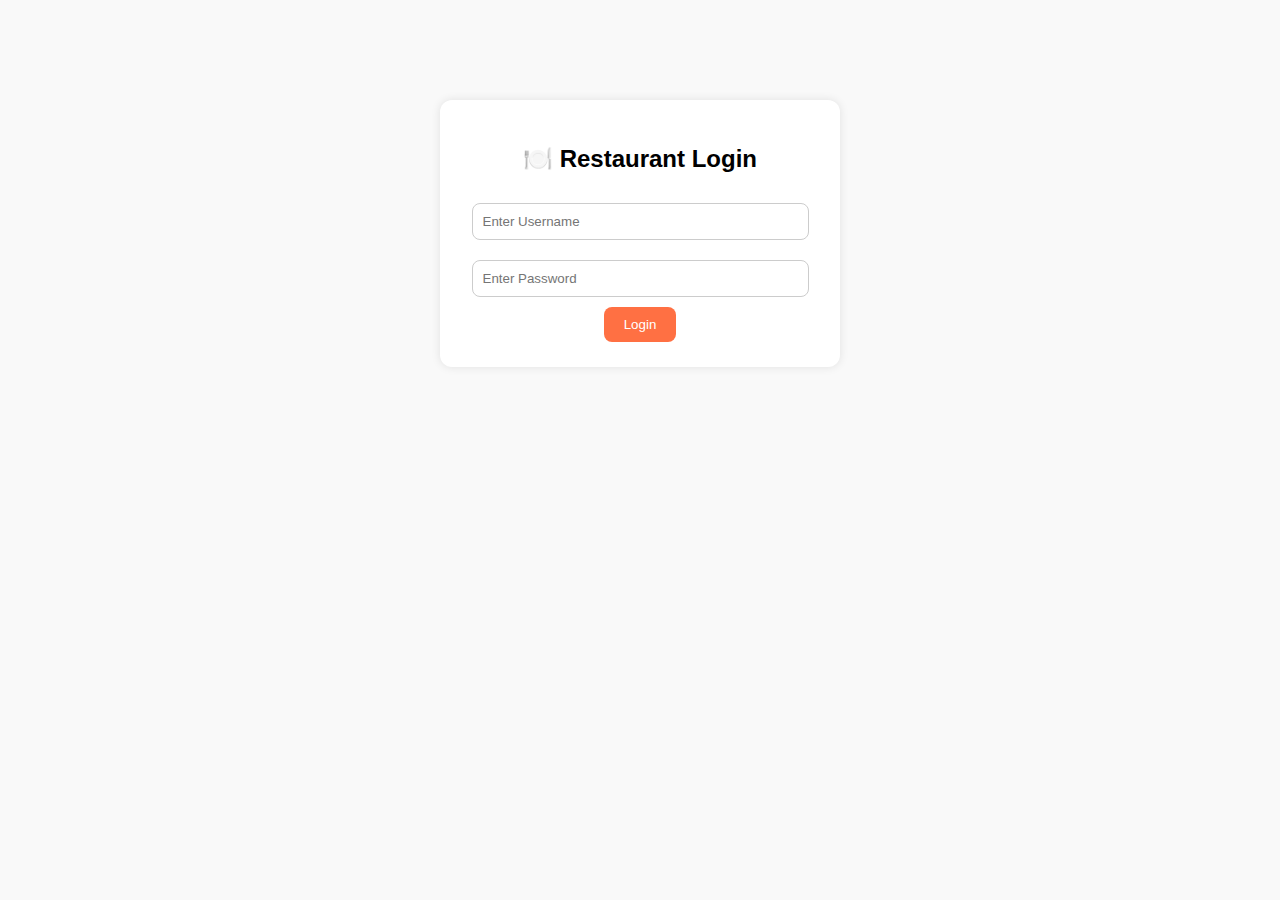
<file: softweb/softapp/static/index.html>
<!DOCTYPE html>
<html lang="en">
<head>
  <meta charset="UTF-8">
  <meta name="viewport" content="width=device-width, initial-scale=1.0">
  <title>Restaurant Login</title>
  <link rel="stylesheet" href="style.css">
</head>
<body>
  <div class="container">
    <h2>🍽️ Restaurant Login</h2>
    <form onsubmit="return loginUser()">
      <input type="text" id="username" placeholder="Enter Username" required>
      <input type="password" id="password" placeholder="Enter Password" required>
      <button type="submit">Login</button>
    </form>
  </div>

  <script>
    function loginUser() {
      const user = document.getElementById('username').value;
      const pass = document.getElementById('password').value;

      if (user === "admin" && pass === "1234") {
        window.location.href = "home.html";
      } else {
        alert("Invalid login credentials!");
      }
      return false;
    }
  </script>
</body>
</html>
</file>
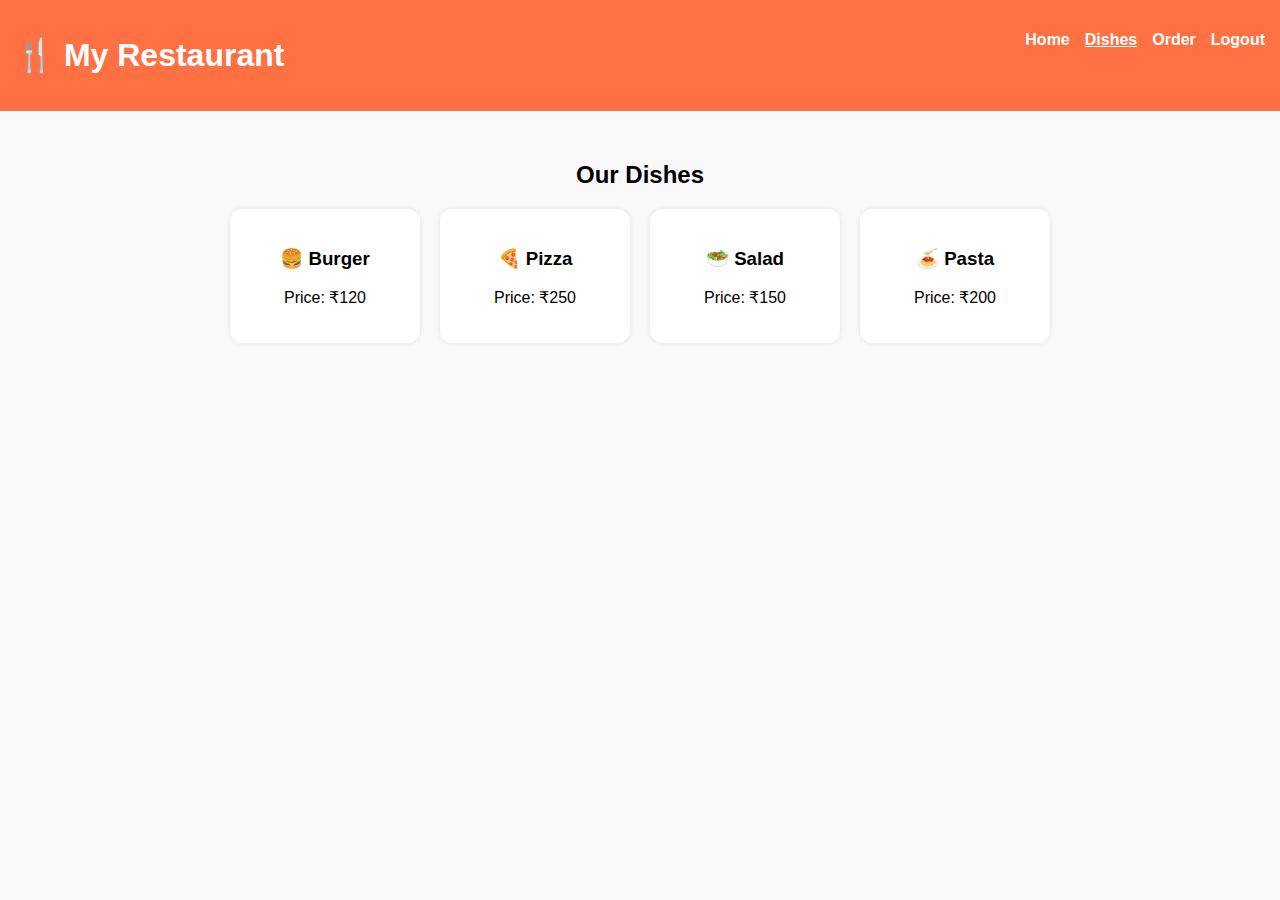
<file: softweb/softapp/static/dishes.html>
<!DOCTYPE html>
<html lang="en">
<head>
  <meta charset="UTF-8">
  <meta name="viewport" content="width=device-width, initial-scale=1.0">
  <title>Dishes List</title>
  <link rel="stylesheet" href="style.css">
</head>
<body>
  <nav>
    <h1>🍴 My Restaurant</h1>
    <ul>
      <li><a href="home.html">Home</a></li>
      <li><a href="dishes.html" class="active">Dishes</a></li>
      <li><a href="order.html">Order</a></li>
      <li><a href="index.html">Logout</a></li>
    </ul>
  </nav>

  <section class="dishes">
    <h2>Our Dishes</h2>
    <div class="dish-list">
      <div class="dish-card">
        <h3>🍔 Burger</h3>
        <p>Price: ₹120</p>
      </div>
      <div class="dish-card">
        <h3>🍕 Pizza</h3>
        <p>Price: ₹250</p>
      </div>
      <div class="dish-card">
        <h3>🥗 Salad</h3>
        <p>Price: ₹150</p>
      </div>
      <div class="dish-card">
        <h3>🍝 Pasta</h3>
        <p>Price: ₹200</p>
      </div>
    </div>
  </section>
</body>
</html>
</file>
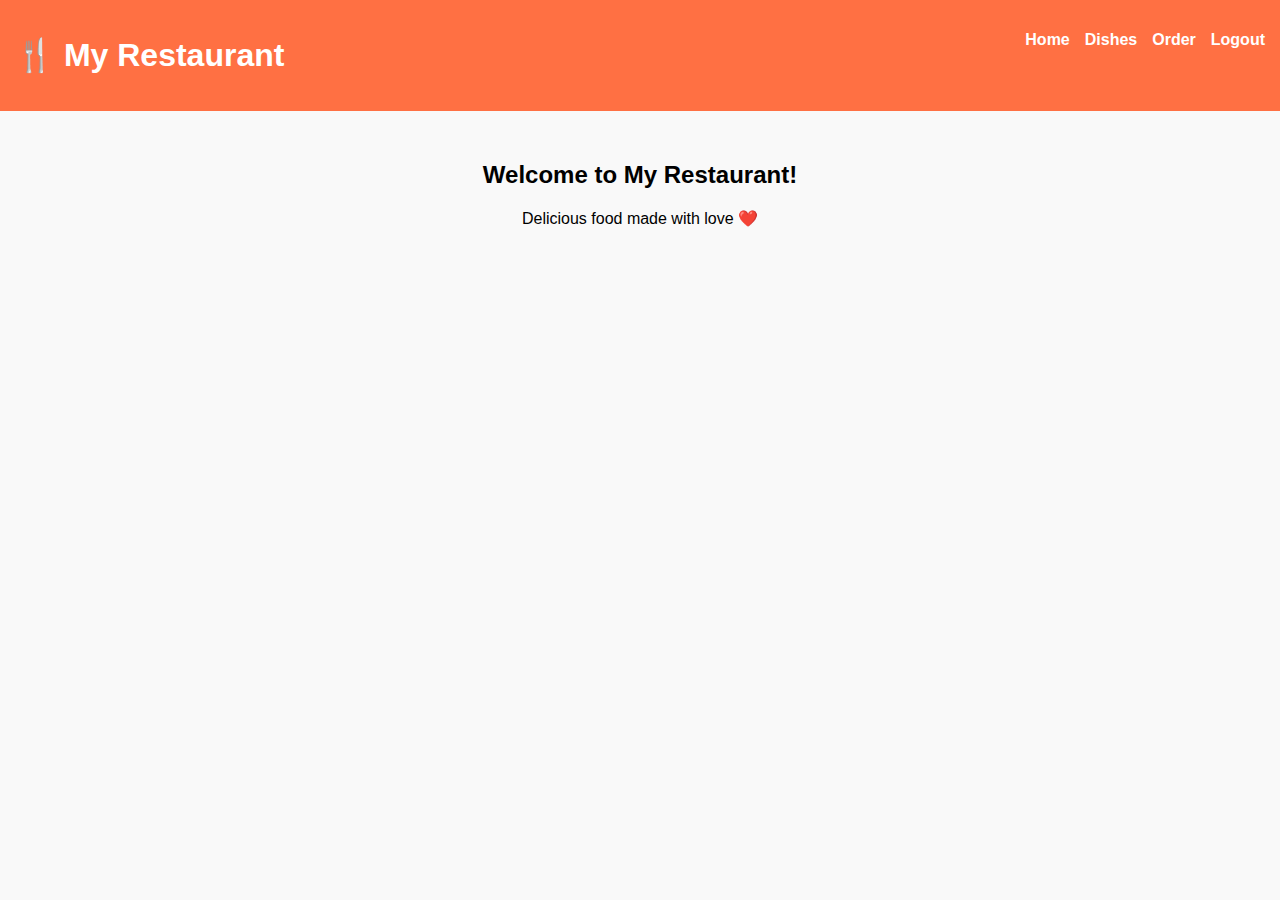
<file: softweb/softapp/static/home.html>
<!DOCTYPE html>
<html lang="en">
<head>
  <meta charset="UTF-8">
  <meta name="viewport" content="width=device-width, initial-scale=1.0">
  <title>Restaurant Home</title>
  <link rel="stylesheet" href="style.css">
</head>
<body>
  <nav>
    <h1>🍴 My Restaurant</h1>
    <ul>
      <li><a href="home.html">Home</a></li>
      <li><a href="dishes.html">Dishes</a></li>
      <li><a href="order.html">Order</a></li>
      <li><a href="index.html">Logout</a></li>
    </ul>
  </nav>

  <section class="content">
    <h2>Welcome to My Restaurant!</h2>
    <p>Delicious food made with love ❤️</p>
  </section>
</body>
</html>
</file>
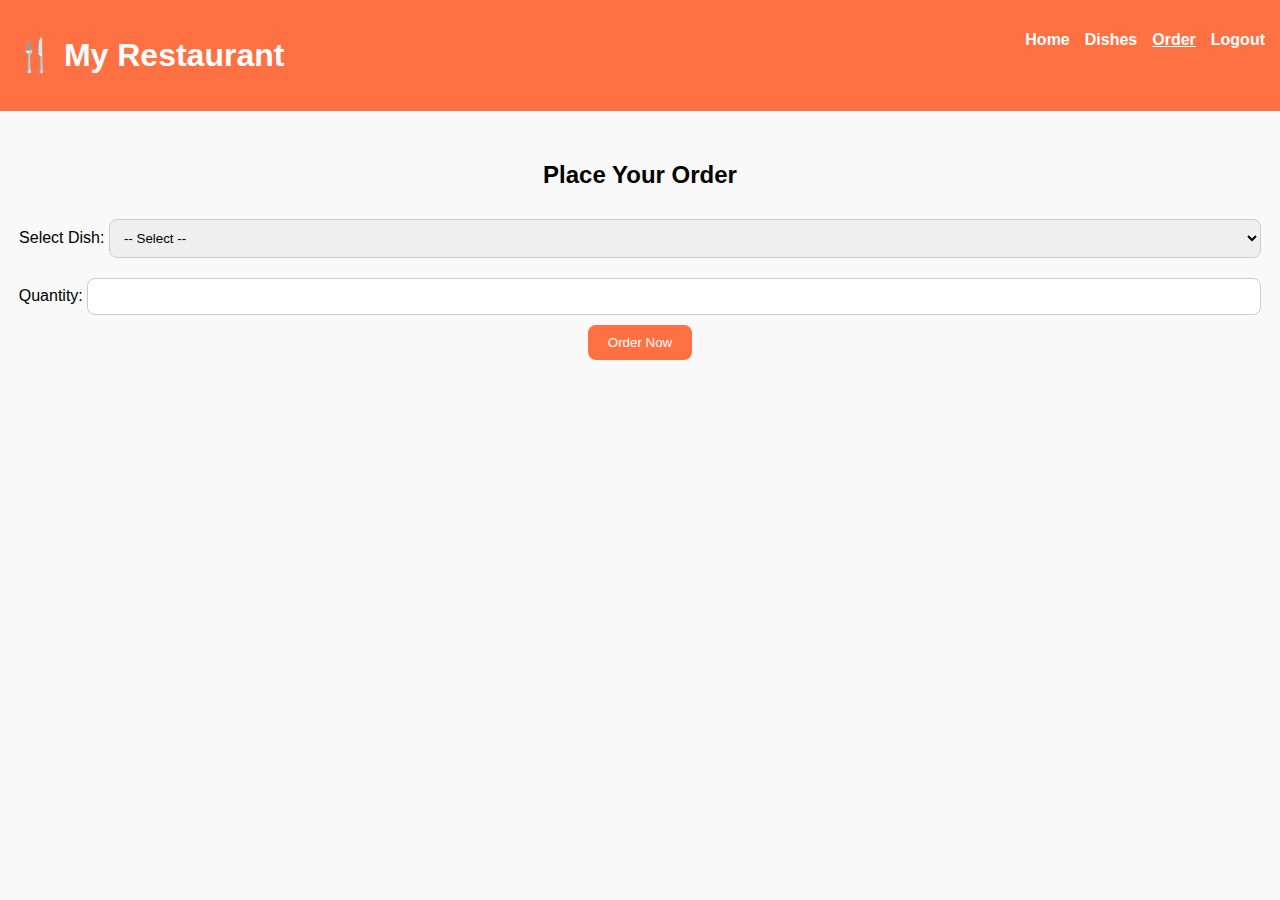
<file: softweb/softapp/static/order.html>
<!DOCTYPE html>
<html lang="en">
<head>
  <meta charset="UTF-8">
  <meta name="viewport" content="width=device-width, initial-scale=1.0">
  <title>Order Page</title>
  <link rel="stylesheet" href="style.css">
</head>
<body>
  <nav>
    <h1>🍴 My Restaurant</h1>
    <ul>
      <li><a href="home.html">Home</a></li>
      <li><a href="dishes.html">Dishes</a></li>
      <li><a href="order.html" class="active">Order</a></li>
      <li><a href="index.html">Logout</a></li>
    </ul>
  </nav>

  <section class="order">
    <h2>Place Your Order</h2>
    <form onsubmit="return placeOrder()">
      <label>Select Dish:</label>
      <select id="dish" required>
        <option value="">-- Select --</option>
        <option>Burger</option>
        <option>Pizza</option>
        <option>Salad</option>
        <option>Pasta</option>
      </select>

      <label>Quantity:</label>
      <input type="number" id="qty" min="1" required>

      <button type="submit">Order Now</button>
    </form>

    <p id="msg"></p>
  </section>

  <script>
    function placeOrder() {
      const dish = document.getElementById('dish').value;
      const qty = document.getElementById('qty').value;
      if (dish && qty > 0) {
        document.getElementById('msg').innerText = `✅ Order placed for ${qty} ${dish}(s)!`;
      } else {
        document.getElementById('msg').innerText = `⚠️ Please fill all fields.`;
      }
      return false;
    }
  </script>
</body>
</html>
</file>
<file: softweb/softapp/static/style.css>
body {
  font-family: Arial, sans-serif;
  background-color: #f9f9f9;
  margin: 0;
  padding: 0;
}

.container {
  width: 350px;
  margin: 100px auto;
  background: white;
  padding: 25px;
  border-radius: 12px;
  box-shadow: 0 0 10px rgba(0,0,0,0.1);
  text-align: center;
}

input, select {
  width: 90%;
  padding: 10px;
  margin: 10px 0;
  border: 1px solid #ccc;
  border-radius: 8px;
}

button {
  background-color: #ff7043;
  color: white;
  border: none;
  padding: 10px 20px;
  border-radius: 8px;
  cursor: pointer;
}

button:hover {
  background-color: #e64a19;
}

nav {
  display: flex;
  justify-content: space-between;
  background-color: #ff7043;
  padding: 15px;
  color: white;
}

nav ul {
  list-style: none;
  display: flex;
  gap: 15px;
}

nav ul li a {
  color: white;
  text-decoration: none;
  font-weight: bold;
}

nav ul li a.active {
  text-decoration: underline;
}

.content, .dishes, .order {
  text-align: center;
  margin-top: 50px;
}

.dish-list {
  display: flex;
  flex-wrap: wrap;
  justify-content: center;
  gap: 20px;
  margin-top: 20px;
}

.dish-card {
  background: white;
  padding: 20px;
  width: 150px;
  border-radius: 12px;
  box-shadow: 0 0 5px rgba(0,0,0,0.1);
}
</file>
